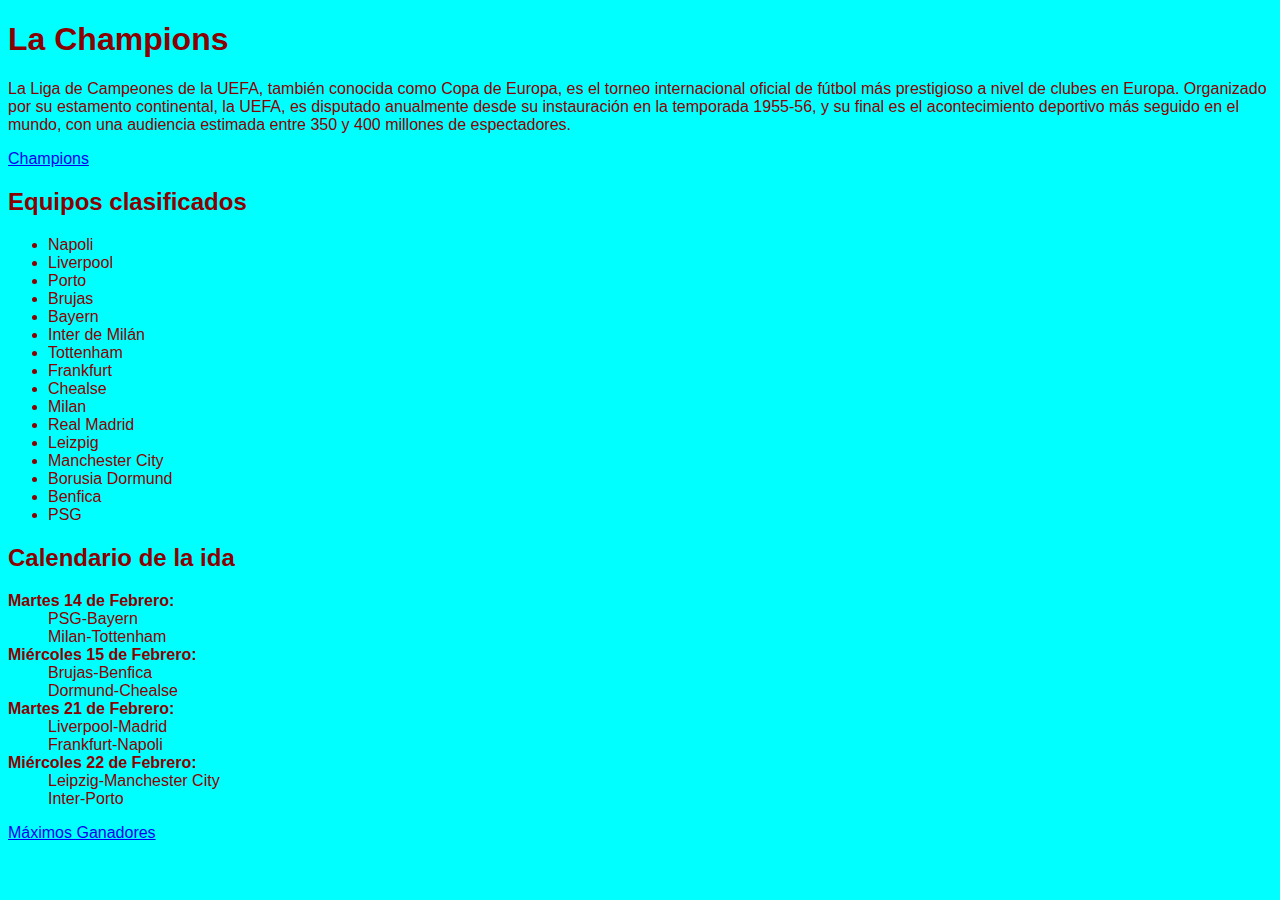
<file: index.html>
<!DOCTYPE html>
<html lang="es-ES">
    <head>
        <title> La Champions</title>
        <meta charset="UTF-8">
        <link rel="stylesheet" href="estilos.css">
    </head>
    <body>
        <h1> La Champions </h1>
        <p> La Liga de Campeones de la UEFA, también conocida como Copa de Europa, es el torneo 
            internacional oficial de fútbol más prestigioso a nivel de clubes en Europa. 
            Organizado por su estamento continental, la UEFA, es disputado anualmente desde su 
            instauración en la temporada 1955-56, y su final es el acontecimiento deportivo más 
            seguido en el mundo, con una audiencia estimada entre 350 y 400 millones de espectadores.</p>
          <a href="https://es.uefa.com/uefachampionsleague/"> Champions</a>
            <h2> Equipos clasificados </h2>
            <ul>
                <li> Napoli </li>
                <li> Liverpool</li>
                <li> Porto</li>
                <li> Brujas</li>
                <li> Bayern</li>
                <li> Inter de Milán</li>
                <li> Tottenham</li>
                <li> Frankfurt</li>
                <li> Chealse</li>
                <li> Milan</li>
                <li> Real Madrid</li>
                <li> Leizpig</li>
                <li> Manchester City</li>
                <li> Borusia Dormund</li>
                <li> Benfica</li>
                <li> PSG</li>
            </ul>
        <h2> Calendario de la ida </h2>
            <dl>
                <dt> <b>Martes 14 de Febrero:</b></dt>
                    <dd> PSG-Bayern <br>Milan-Tottenham </dd>
                <dt> <b>Miércoles 15 de Febrero:</b></dt>
                    <dd> Brujas-Benfica <br> Dormund-Chealse </dd>
                <dt> <b>Martes 21 de Febrero:</b></dt>
                    <dd> Liverpool-Madrid <br> Frankfurt-Napoli</dd>
                <dt> <b> Miércoles 22 de Febrero:</b></dt>
                    <dd> Leipzig-Manchester City <br> Inter-Porto</dd>
            </dl>
        <a href="especificaciones.html"> Máximos Ganadores</a>
    </body>
</html>
</file>
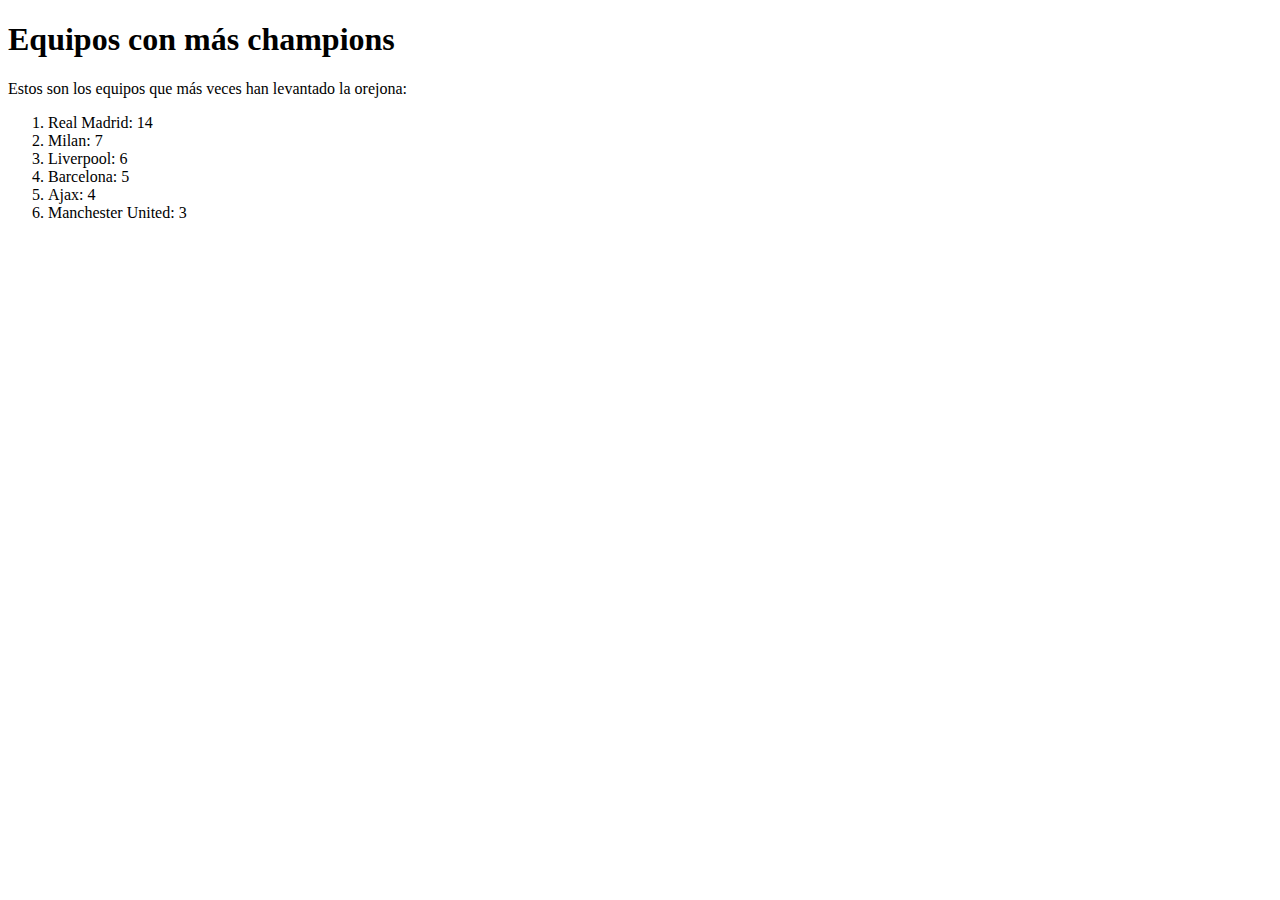
<file: especificaciones.html>
<!DOCTYPE html>
<html lang="es-ES"> 
    <head> 
        <h1> Equipos con más champions</h1>
        <p> Estos son los equipos que más veces han levantado la orejona:</p>
            <ol>
                <li>Real Madrid: 14</li>
                <li>Milan: 7</li>
                <li>Liverpool: 6</li>
                <li>Barcelona: 5</li>
                <li>Ajax: 4</li>
                <li>Manchester United: 3</li>
            </ol>
    </head>
</html>
</file>
<file: estilos.css>
body{
    background-color: cyan;
    font-family: Arial, Helvetica, sans-serif;
    color: darkred;
}
a:hover{
    color: purple;
    background-color: orange;

}
a:active{
    color: orange;
    background-color: purple;
}
a:visited{
    background-color: yellow;
}
</file>
